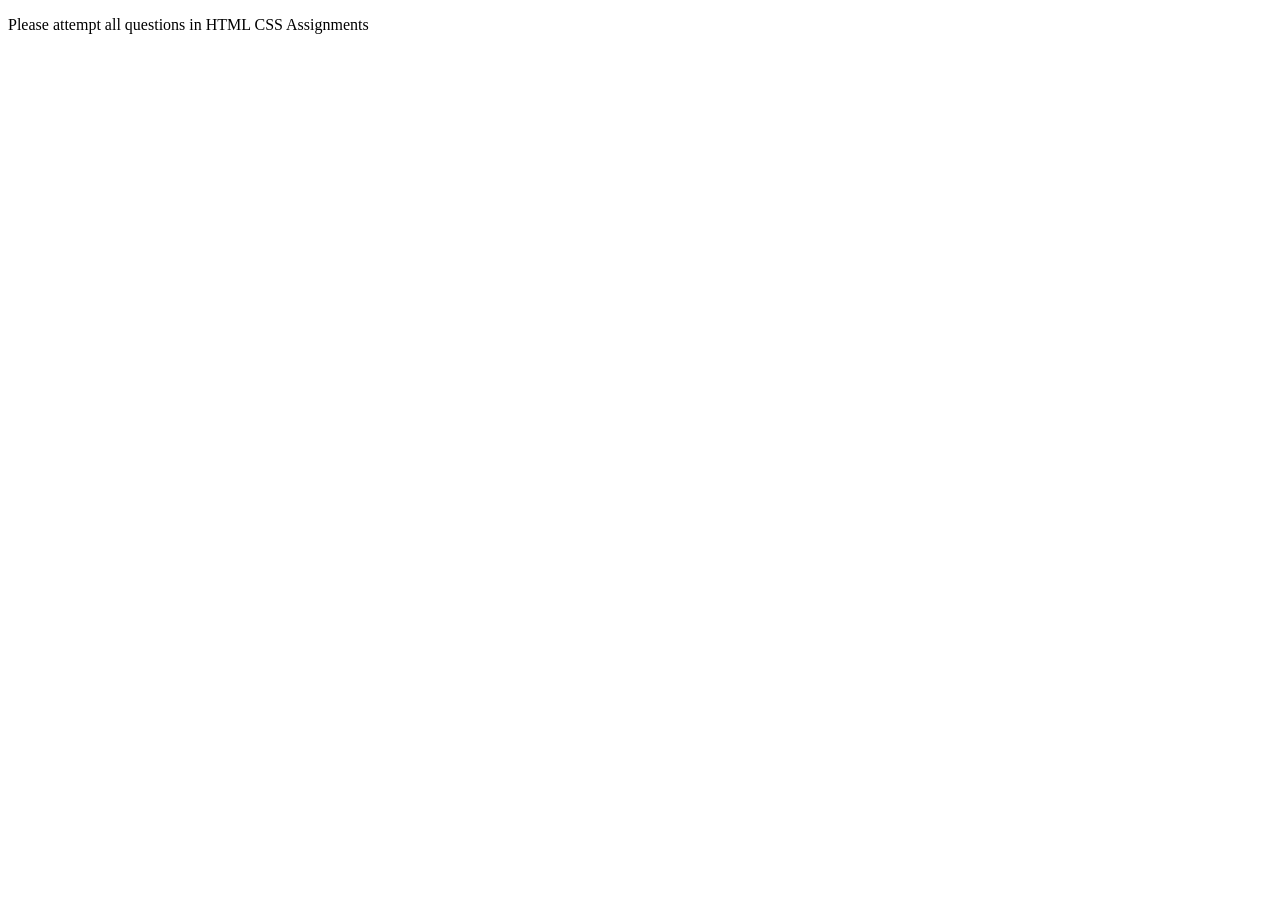
<file: index.html>
<!DOCTYPE html>
<html lang="en">

<head>
    <meta charset="UTF-8">
    <meta name="viewport" content="width=device-width, initial-scale=1.0">
    <title>Hello World</title>
</head>

<body>
    <p>Please attempt all questions in HTML CSS Assignments</p>
</body>

</html>
</file>
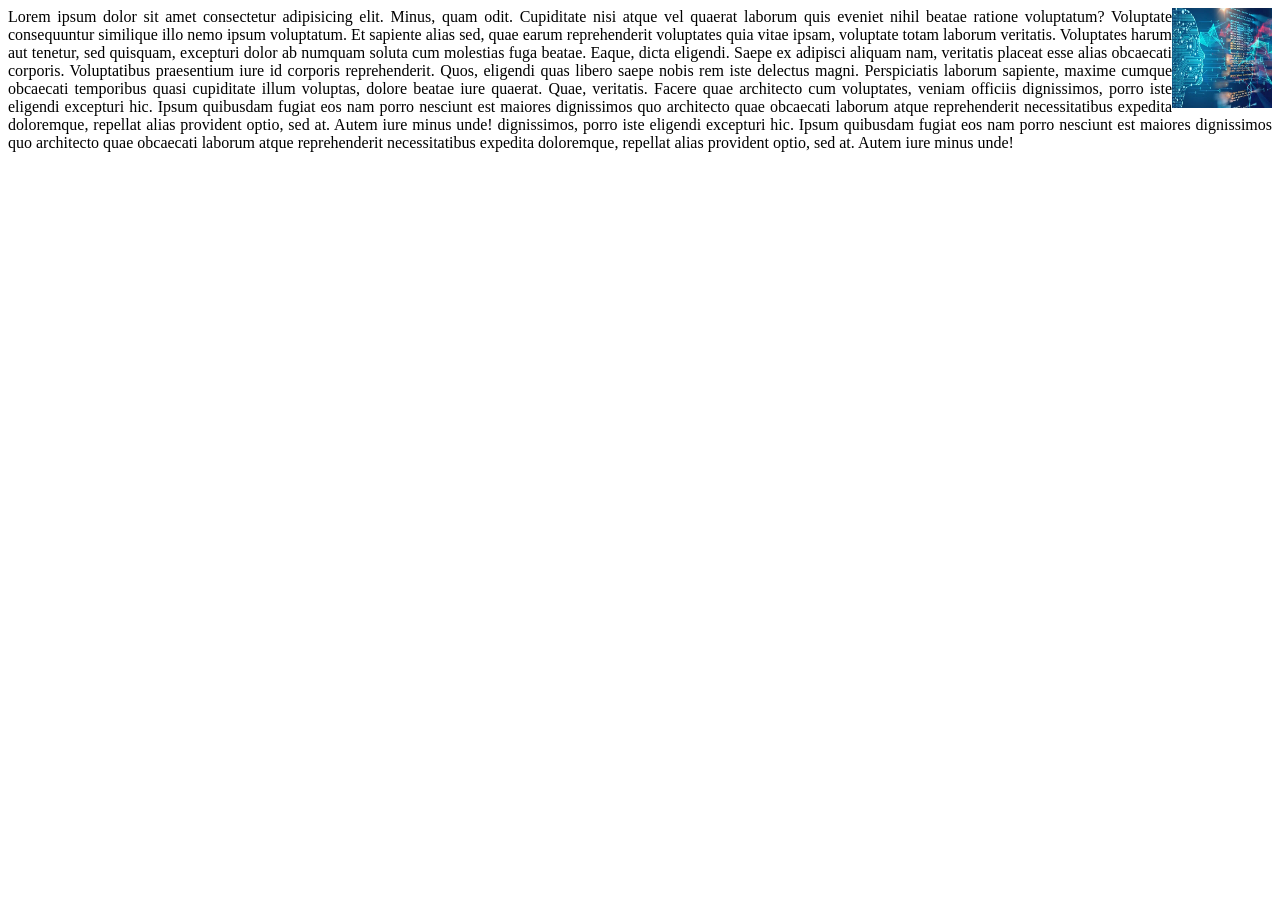
<file: float-image.html>
<!DOCTYPE html>
<html lang="en">
<head>
    <meta charset="UTF-8">
    <meta name="viewport" content="width=device-width, initial-scale=1.0">
    <title>Float Image</title>
    <link rel="stylesheet" href="style.css">
</head>
<body>
    <img class="img-right" src="ng_image.jpeg" alt="">
    <div class="words">
        Lorem ipsum dolor sit amet consectetur adipisicing 
        elit. Minus, quam odit. Cupiditate nisi atque vel 
        quaerat laborum quis eveniet nihil beatae ratione voluptatum? 
        Voluptate consequuntur similique illo nemo ipsum voluptatum.
        Et sapiente alias sed, quae earum reprehenderit voluptates quia vitae ipsam, 
        voluptate totam laborum veritatis. Voluptates harum aut tenetur, sed quisquam, excepturi 
        dolor ab numquam soluta cum molestias fuga beatae.
        Eaque, dicta eligendi. Saepe ex adipisci aliquam nam, veritatis placeat esse alias obcaecati 
        corporis. Voluptatibus praesentium iure id corporis reprehenderit. Quos, eligendi quas libero 
        saepe nobis rem iste delectus magni.
        Perspiciatis laborum sapiente, maxime cumque obcaecati temporibus quasi cupiditate illum voluptas, 
        dolore beatae iure quaerat. Quae, veritatis. Facere quae architecto cum voluptates, veniam officiis
        dignissimos, porro iste eligendi excepturi hic.
        Ipsum quibusdam fugiat eos nam porro nesciunt est maiores dignissimos quo architecto quae obcaecati
        laborum atque reprehenderit necessitatibus expedita doloremque, repellat alias provident optio, 
        sed at. Autem iure minus unde!
        dignissimos, porro iste eligendi excepturi hic.
        Ipsum quibusdam fugiat eos nam porro nesciunt est maiores dignissimos quo architecto quae obcaecati
        laborum atque reprehenderit necessitatibus expedita doloremque, repellat alias provident optio, 
        sed at. Autem iure minus unde!
    </div>
</body>
</html>
</file>
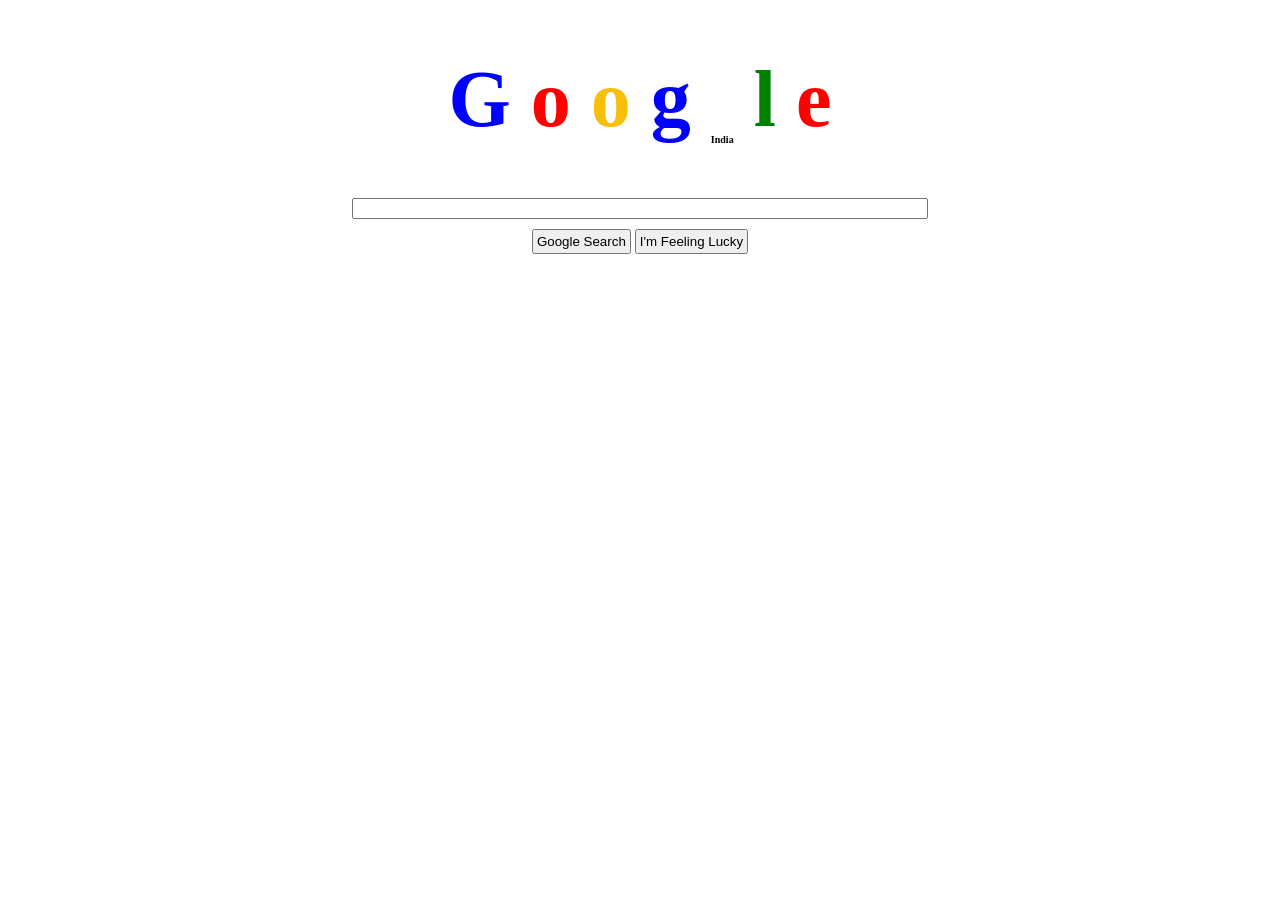
<file: google.html>
<!DOCTYPE html>
<html lang="en">
<head>
    <meta charset="UTF-8">
    <meta name="viewport" content="width=device-width, initial-scale=1.0">
    <title>Document</title>
    <link rel="stylesheet" href="style.css">
</head>
<body>
    <h1>
        <span class="g">G</span>
        <span class="rd">o</span>
        <span class="yl">o</span>
        <span class="g">g <sub>India</sub></span>
        <span class="gr">l</span>
        <span class="rd">e</span>
    </h1>
    <div><input type="text"></div>
    <div>
        <button>Google Search</button>
        <button>I'm Feeling Lucky</button>
    </div>
</body>
</html>
</file>
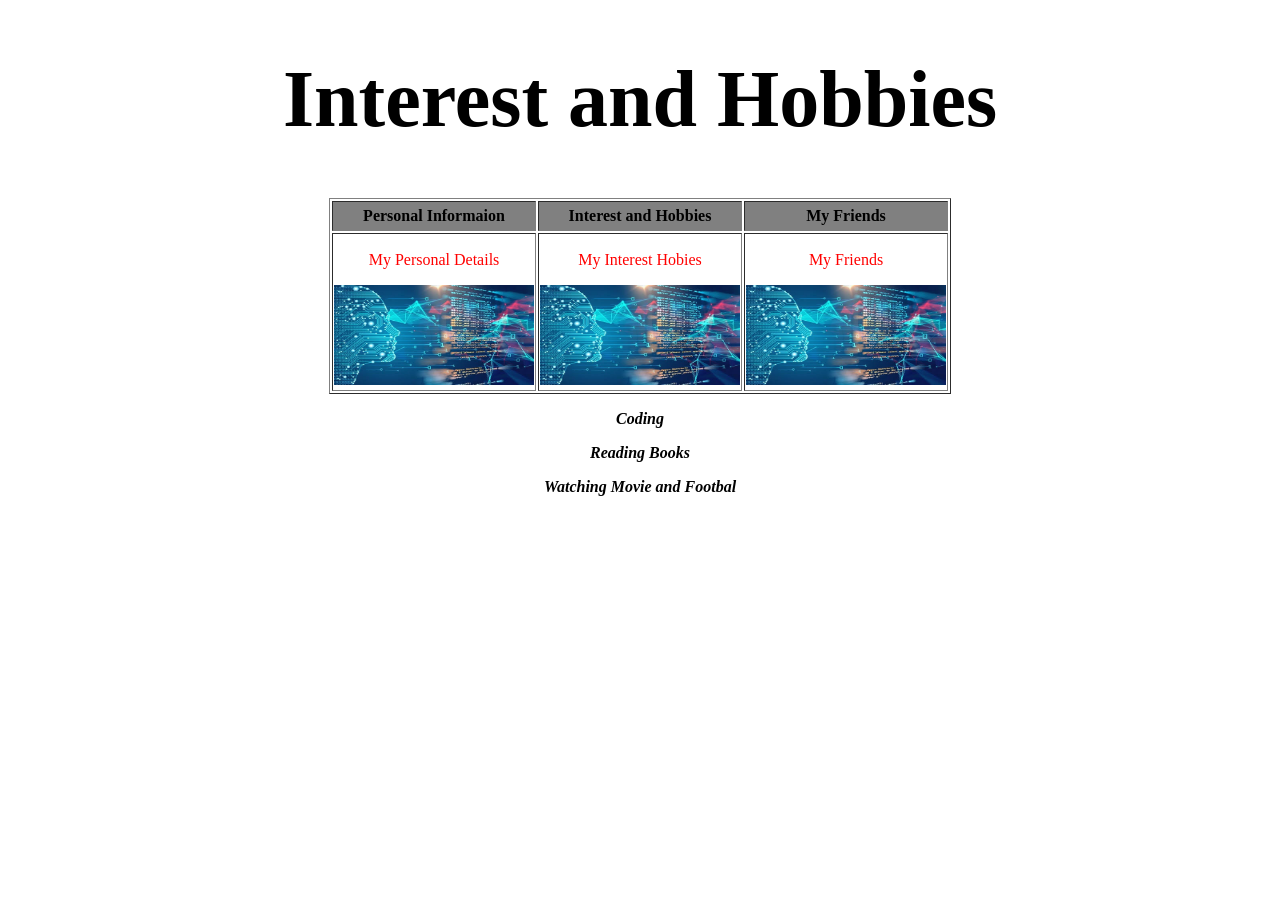
<file: hobies.html>
<!DOCTYPE html>
<html lang="en">
<head>
    <meta charset="UTF-8">
    <meta name="viewport" content="width=device-width, initial-scale=1.0">
    <title>Web Page</title>
    <link rel="stylesheet" href="style.css">
</head>
<body>
    <h1>Interest and Hobbies</h1>
    <center>
        <table border="1" >
            <thead>
                <th>Personal Informaion</th>
                <th>Interest and Hobbies</th>
                <th>My Friends</th>
            </thead>
            <tbody>
                <tr>
                    <td>
                        <p>My Personal Details</p>
                        <a href="p-details.html"><img src="ng_image.jpeg" alt=""></a>
                    </td>
                    <td>
                        <p>My Interest Hobies</p>
                        <a href="hobies.html"><img src="ng_image.jpeg" alt=""></a>
                    </td>
                    <td>
                        <p>My Friends</p>
                        <a href="my-friend.html"><img src="ng_image.jpeg" alt=""></a>
                    </td>
                </tr>
            </tbody>
        </table>
        <div>
            <strong>
               <i>
                    <p>Coding</p>
                    <p>Reading Books</p>
                    <p>Watching Movie and Footbal</p>
               </i>
            </strong>
        </div>
    </center>
</body>
</html>
</file>
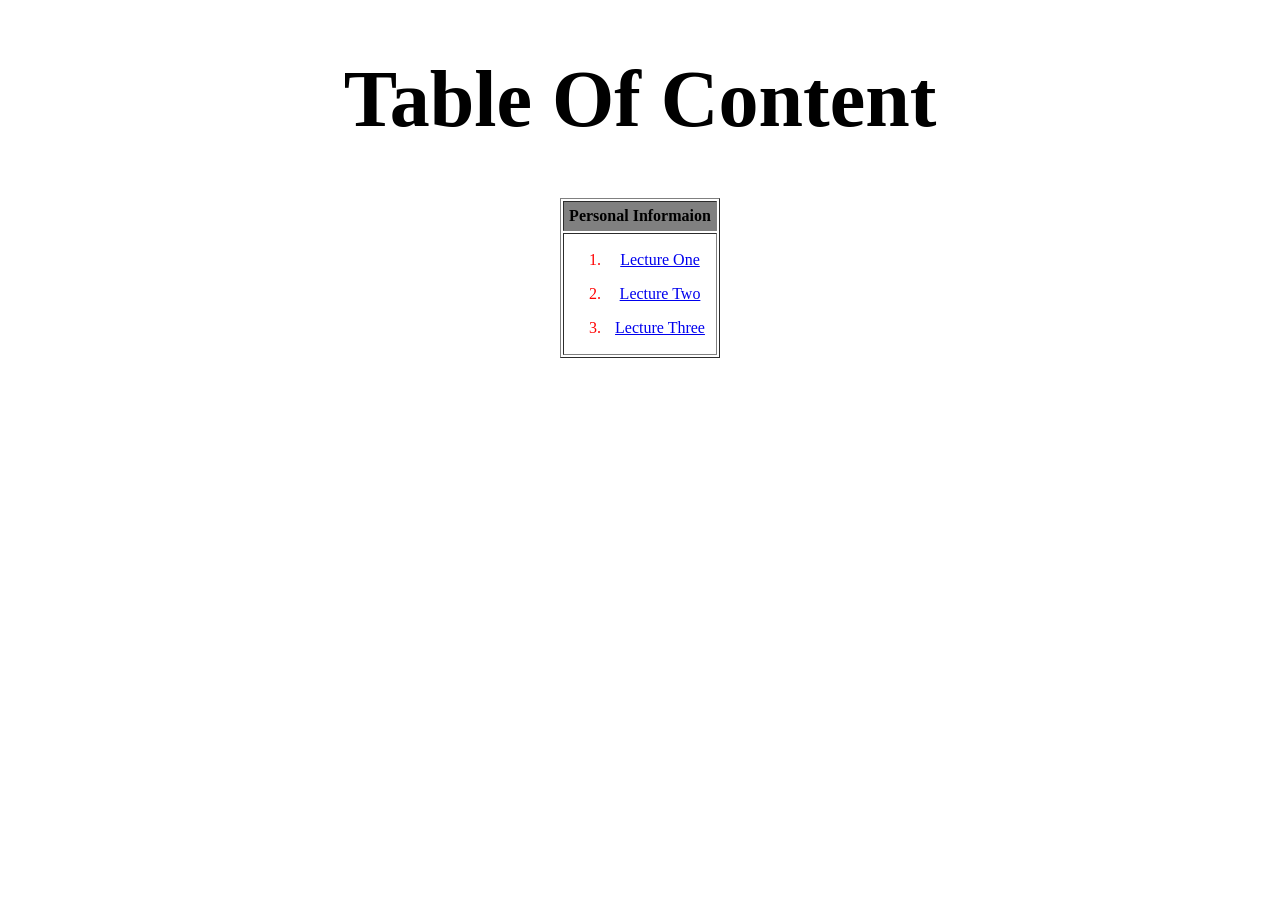
<file: home.html>
<!DOCTYPE html>
<html lang="en">
<head>
    <meta charset="UTF-8">
    <meta name="viewport" content="width=device-width, initial-scale=1.0">
    <title>Web Page</title>
    <link rel="stylesheet" href="style.css">
</head>
<body>
    <h1>Table Of Content</h1>
    <center>
        <table border="1" >
            <thead>
                <th>Personal Informaion</th>
            </thead>
            <tbody>
                <tr>
                    <td>
                        <ol>
                            <li><a href="lec_one.html"><p>Lecture One</p></a></li>
                            <li> <a href="lec_two.html"> <p>Lecture Two</p></a></li>
                            <li><a href="lec_three.html"><p>Lecture Three</p></a></li>
                        </ol>
                    </td>
                </tr>
            </tbody>
        </table>
    </center>
</body>
</html>
</file>
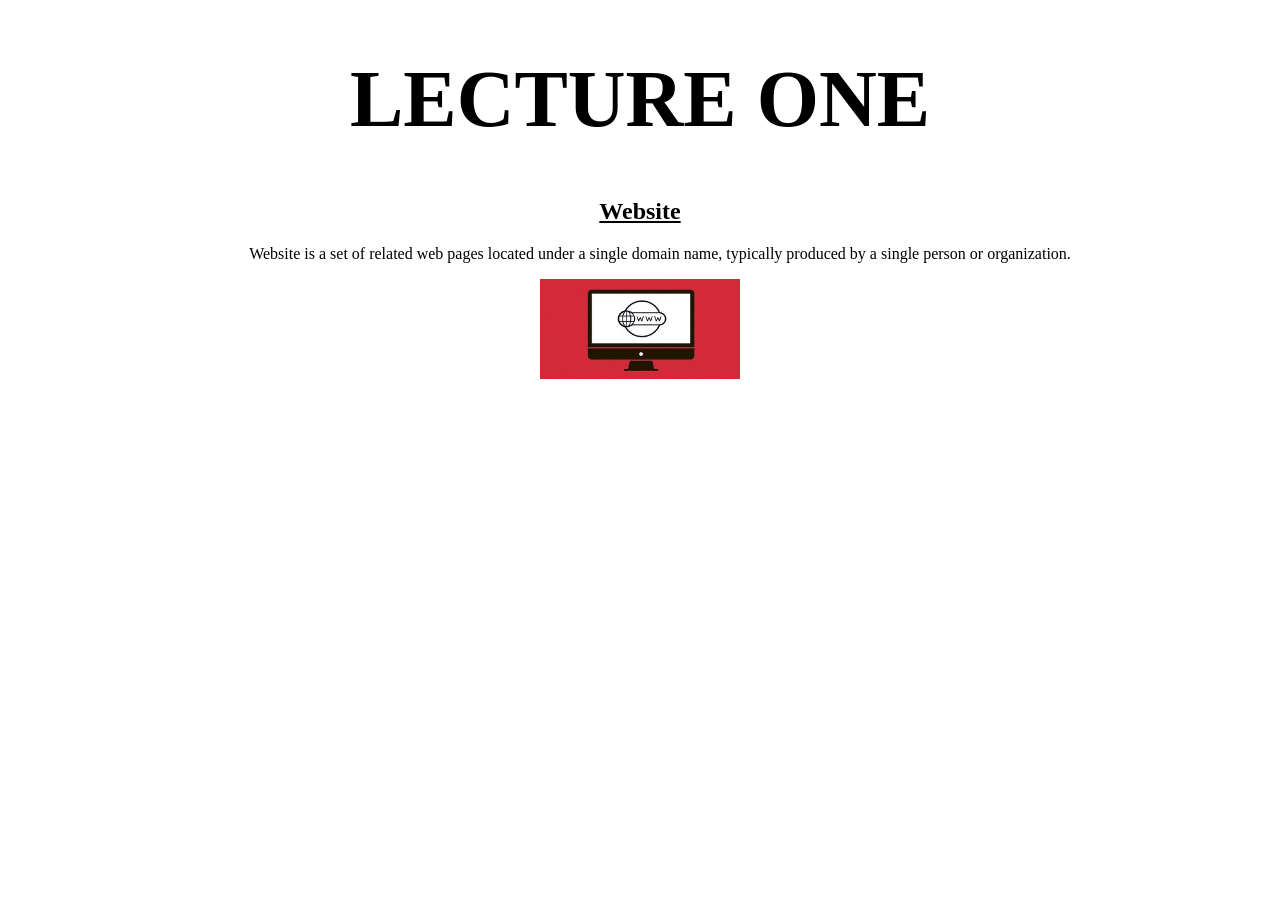
<file: lec_one.html>
<!DOCTYPE html>
<html lang="en">
<head>
    <meta charset="UTF-8">
    <meta name="viewport" content="width=device-width, initial-scale=1.0">
    <title>Web Page</title>
    <link rel="stylesheet" href="style.css">
</head>
<body>
    <h1>LECTURE ONE</h1>
    <center>
        <dl>
            <dt><h2><u>Website</u></h2></dt>
            <dd>
                Website is a set of related web pages 
                located under a single domain name, typically produced by a single person or organization.
            </dd>
        </dl>
        <img src="website.jpg" alt="">
    </center>
</body>
</html>
</file>
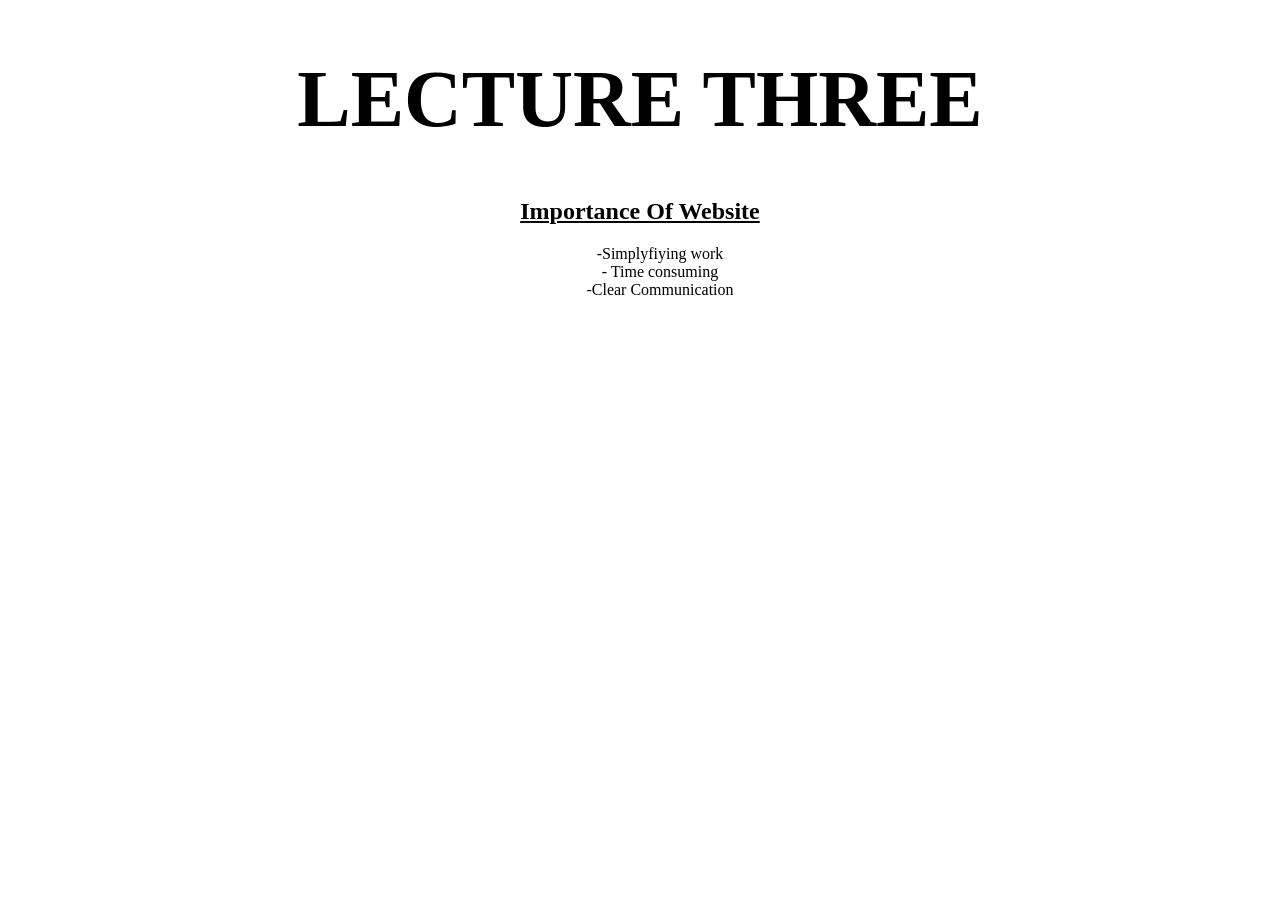
<file: lec_three.html>
<!DOCTYPE html>
<html lang="en">
<head>
    <meta charset="UTF-8">
    <meta name="viewport" content="width=device-width, initial-scale=1.0">
    <title>Web Page</title>
    <link rel="stylesheet" href="style.css">
</head>
<body>
    <h1>LECTURE THREE</h1>
    <center>
        <dl>
            <dt><h2><u>Importance Of Website</u></h2></dt>
            <dd>
                -Simplyfiying work
            </dd>
            <dd>
                - Time consuming
            </dd>
            <dd>
                -Clear Communication
            </dd>
        </dl>
    </center>
</body>
</html>
</file>
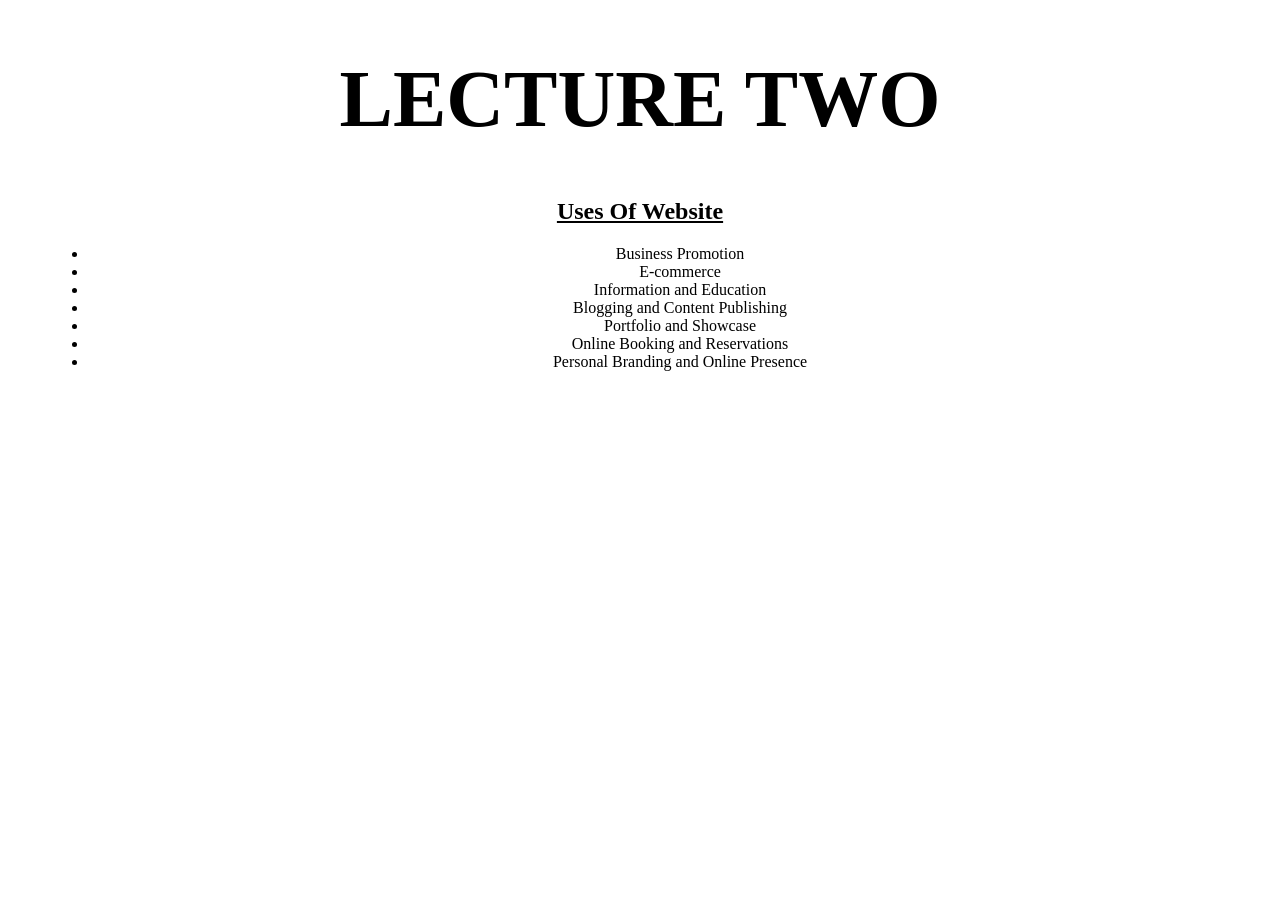
<file: lec_two.html>
<!DOCTYPE html>
<html lang="en">
<head>
    <meta charset="UTF-8">
    <meta name="viewport" content="width=device-width, initial-scale=1.0">
    <title>Web Page</title>
    <link rel="stylesheet" href="style.css">
</head>
<body>
    <h1>LECTURE TWO</h1>
    <center>
        <dl>
            <dt><h2><u>Uses Of Website</u></h2></dt>
            <dd>
                <ul>
                    <li>Business Promotion</li>
                    <li>E-commerce</li>
                    <li>Information and Education</li>
                    <li>Blogging and Content Publishing</li>
                    <li>Portfolio and Showcase</li>
                    <li>Online Booking and Reservations</li>
                    <li>Personal Branding and Online Presence</li>
                  </ul>
            </dd>
        </dl>
    </center>
</body>
</html>
</file>
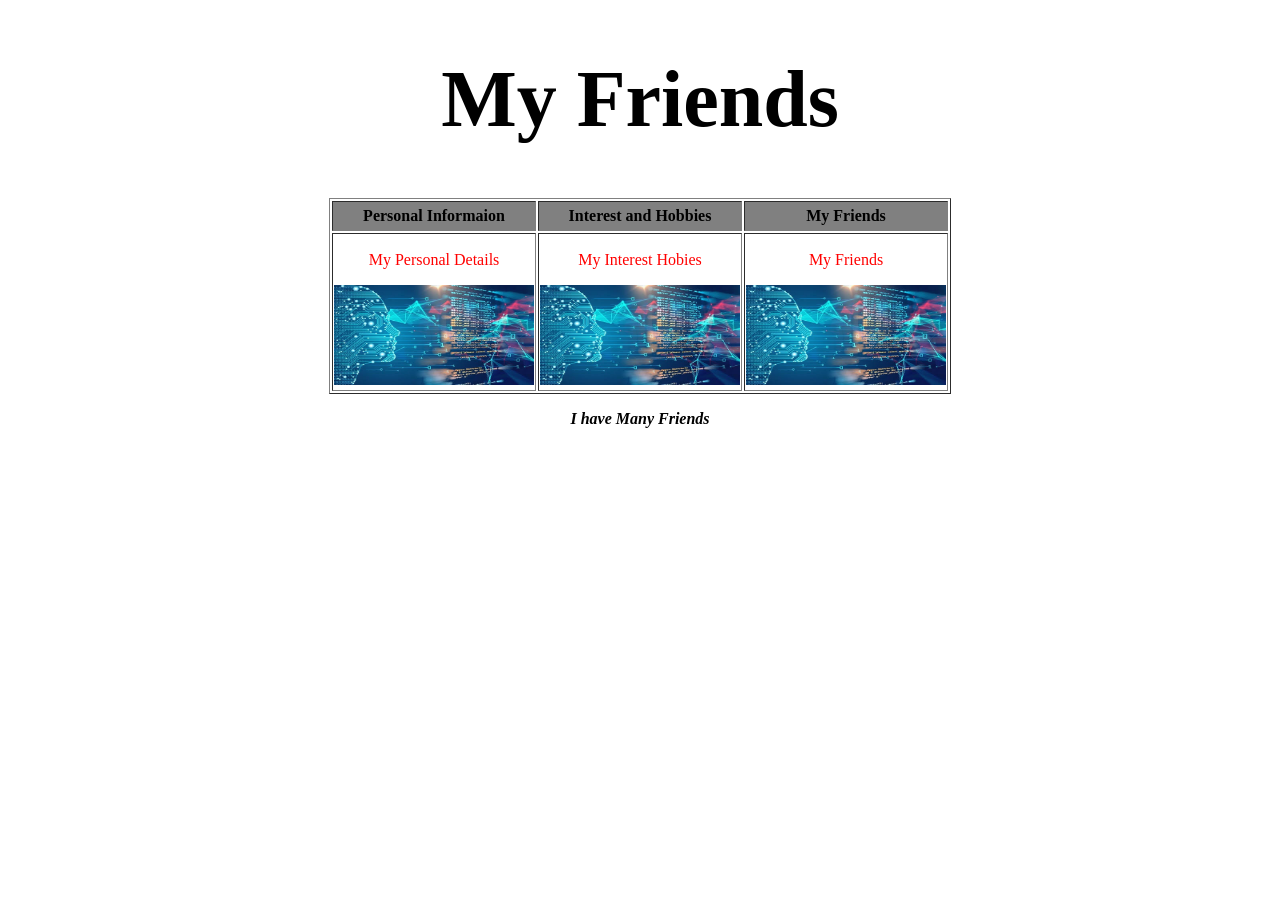
<file: my-friend.html>
<!DOCTYPE html>
<html lang="en">
<head>
    <meta charset="UTF-8">
    <meta name="viewport" content="width=device-width, initial-scale=1.0">
    <title>Web Page</title>
    <link rel="stylesheet" href="style.css">
</head>
<body>
    <h1>My Friends</h1>
    <center>
        <table border="1" >
            <thead>
                <th>Personal Informaion</th>
                <th>Interest and Hobbies</th>
                <th>My Friends</th>
            </thead>
            <tbody>
                <tr>
                    <td>
                        <p>My Personal Details</p>
                        <a href="p-details.html"><img src="ng_image.jpeg" alt=""></a>
                    </td>
                    <td>
                        <p>My Interest Hobies</p>
                        <a href="hobies.html"><img src="ng_image.jpeg" alt=""></a>
                    </td>
                    <td>
                        <p>My Friends</p>
                        <a href="my-friend.html"><img src="ng_image.jpeg" alt=""></a>
                    </td>
                </tr>
            </tbody>
        </table>
        <div>
            <strong>
               <i>
                    <p>I have Many Friends</p>
               </i>
            </strong>
        </div>
    </center>
</body>
</html>
</file>
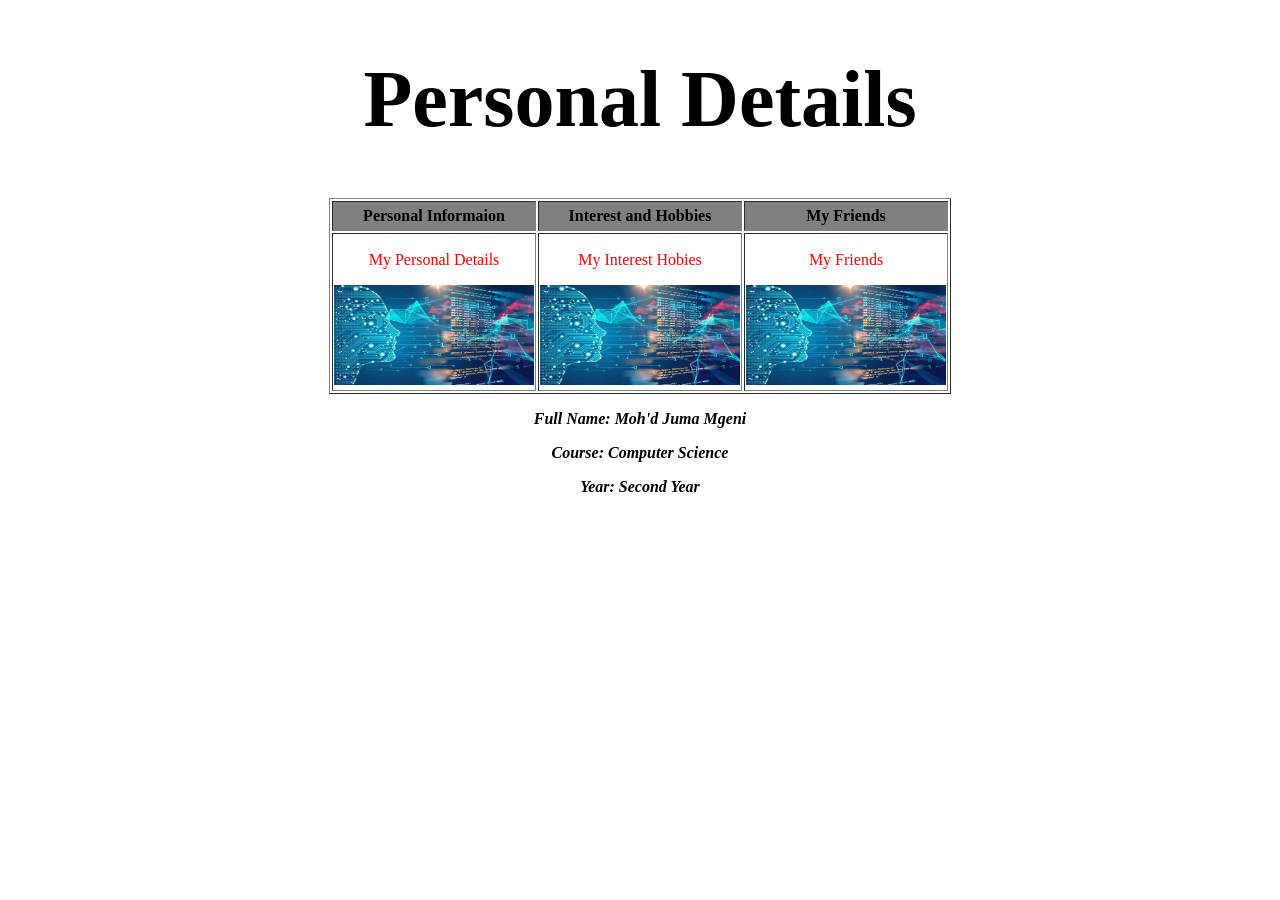
<file: p-details.html>
<!DOCTYPE html>
<html lang="en">
<head>
    <meta charset="UTF-8">
    <meta name="viewport" content="width=device-width, initial-scale=1.0">
    <title>Web Page</title>
    <link rel="stylesheet" href="style.css">
</head>
<body>
    <h1>Personal Details</h1>
    <center>
        <table border="1" >
            <thead>
                <th>Personal Informaion</th>
                <th>Interest and Hobbies</th>
                <th>My Friends</th>
            </thead>
            <tbody>
                <tr>
                    <td>
                        <p>My Personal Details</p>
                        <a href="p-details.html"><img src="ng_image.jpeg" alt=""></a>
                    </td>
                    <td>
                        <p>My Interest Hobies</p>
                        <a href="hobies.html"><img src="ng_image.jpeg" alt=""></a>
                    </td>
                    <td>
                        <p>My Friends</p>
                        <a href="my-friend.html"><img src="ng_image.jpeg" alt=""></a>
                    </td>
                </tr>
            </tbody>
        </table>
        <div>
            <strong>
               <i>
                    <p>Full Name: Moh'd Juma Mgeni</p>
                    <p>Course: Computer Science</p>
                    <p>Year:  Second Year</p>
               </i>
            </strong>
        </div>
    </center>
</body>
</html>
</file>
<file: style.css>
body {
    text-align: center;
}
h1 {
    font-size: 80px;
    padding: 0%;
    font-family: 'Times New Roman', Times, serif;
}

sub {
    color: black;
    font-size: 10px;
}
.g {
    color: blue;
}
.rd {
    color: red;
}
.yl {
    color: rgb(247, 191, 9);
}
.gr {
    color: green;
}

input {
    width: 45%;
    margin-bottom: 10px;
}

button {
    padding: 3px;
}

.img-right {
    width: 100px;
    height: 100px;
    float: right;
}

.words {
    text-align:justify;
}

th {
    background-color: gray;
    padding: 5px;
}
table {
    text-align: center;
}
td {
    color: red;
}
img {
    width: 200px;
    height: 100px;
}
</file>
